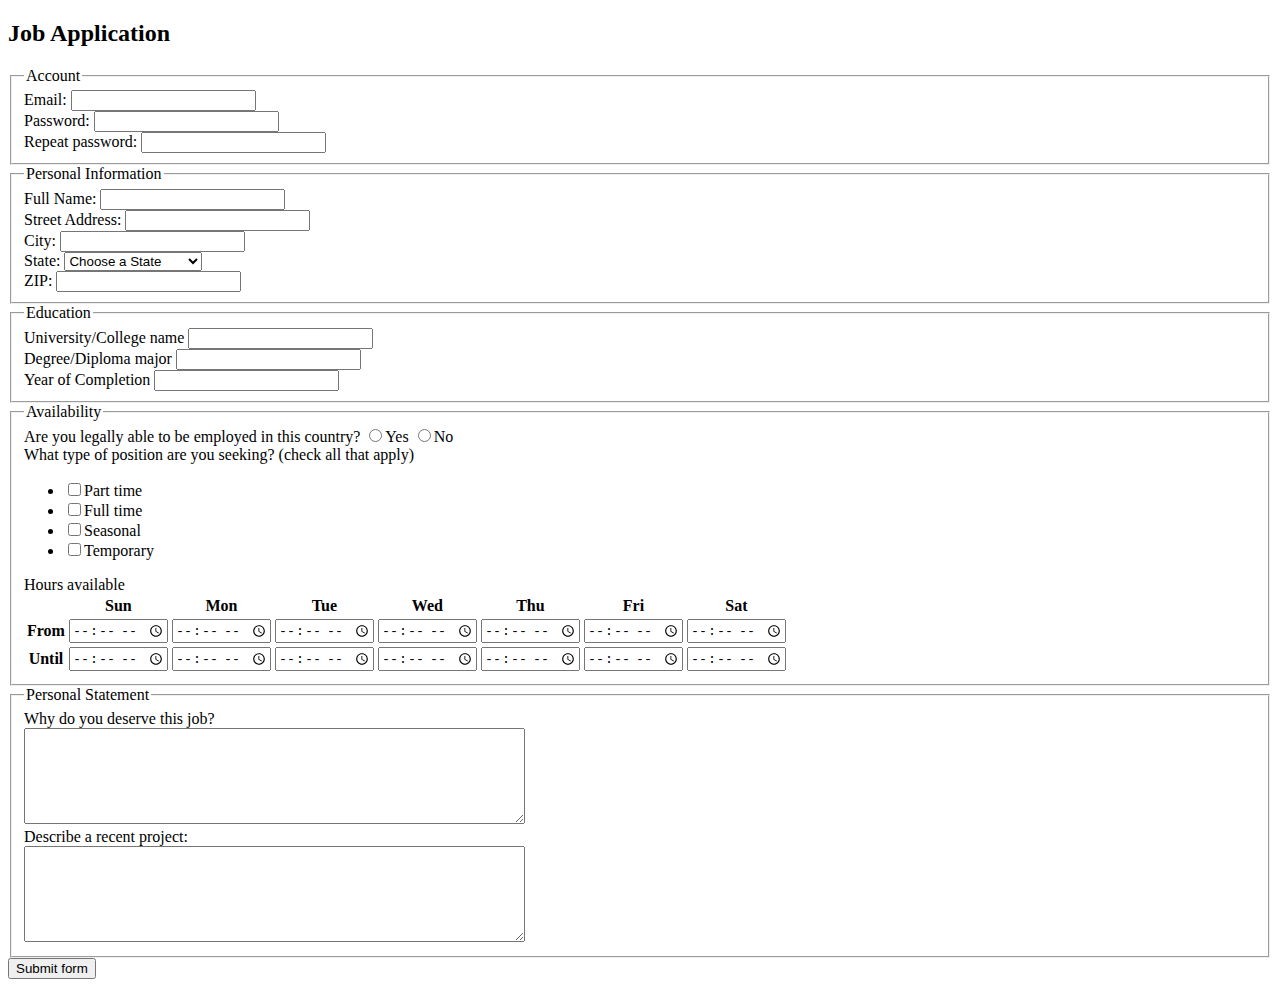
<file: jobApplicationForm.html>
<!DOCTYPE html>
<html>
<head>
	<meta charset="utf-8">
	<title>Job Application</title>
</head>
<body>

<h2>Job Application</h2>

<form action="http://gclass.alexburner.com/formtest.php" method="post">

	<fieldset>
		<legend>Account</legend>
		<div class="field">
			<label>Email:</label> 
			<input type="text" name="email">
		</div>
		<div class="field">
			<label>Password:</label> 
			<input type="password" name="password">
		</div>
		<div class="field">
			<label>Repeat password:</label> 
			<input type="password" name="password_r">
		</div>
	</fieldset>

	<fieldset>
		<legend>Personal Information</legend>
		<div class="field">
			<label>Full Name:</label> 
			<input type="text" name="name">
		</div>
		<div class="field">
			<label>Street Address:</label> 
			<input type="text" name="street">
		</div>
		<div class="field">
			<label>City:</label> 
			<input type="text" name="city">
		</div>
		<div class="field">
			<label>State:</label> 
			<select name="state">
				<option value="" selected="true">Choose a State</option>
				<option value="AL">Alabama</option>
				<option value="AK">Alaska</option>
				<option value="AZ">Arizona</option>
				<option value="AR">Arkansas</option>
				<option value="CA">California</option>
				<option value="CO">Colorado</option>
				<option value="CT">Connecticut</option>
				<option value="DE">Delaware</option>
				<option value="DC">District of Columbia</option>
				<option value="FL">Florida</option>
				<option value="GA">Georgia</option>
				<option value="HI">Hawaii</option>
				<option value="ID">Idaho</option>
				<option value="IL">Illinois</option>
				<option value="IN">Indiana</option>
				<option value="IA">Iowa</option>
				<option value="KS">Kansas</option>
				<option value="KY">Kentucky</option>
				<option value="LA">Louisiana</option>
				<option value="ME">Maine</option>
				<option value="MD">Maryland</option>
				<option value="MA">Massachusetts</option>
				<option value="MI">Michigan</option>
				<option value="MN">Minnesota</option>
				<option value="MS">Mississippi</option>
				<option value="MO">Missouri</option>
				<option value="MT">Montana</option>
				<option value="NE">Nebraska</option>
				<option value="NV">Nevada</option>
				<option value="NH">New Hampshire</option>
				<option value="NJ">New Jersey</option>
				<option value="NM">New Mexico</option>
				<option value="NY">New York</option>
				<option value="NC">North Carolina</option>
				<option value="ND">North Dakota</option>
				<option value="OH">Ohio</option>
				<option value="OK">Oklahoma</option>
				<option value="OR">Oregon</option>
				<option value="PA">Pennsylvania</option>
				<option value="RI">Rhode Island</option>
				<option value="SC">South Carolina</option>
				<option value="SD">South Dakota</option>
				<option value="TN">Tennessee</option>
				<option value="TX">Texas</option>
				<option value="UT">Utah</option>
				<option value="VT">Vermont</option>
				<option value="VA">Virginia</option>
				<option value="WA">Washington</option>
				<option value="WV">West Virginia</option>
				<option value="WI">Wisconsin</option>
				<option value="WY">Wyoming</option>
			</select>
		</div>
		<div class="field">
			<label>ZIP:</label> 
			<input type="text" name="zip">
		</div>
	</fieldset>

	<!-- Academic details -->
	<fieldset>
		<legend>Education</legend>
		<div class="field">
			<label>University/College name</label> 
			<input type="text" name="university">
		</div>
		<div class="field">
			<label>Degree/Diploma major</label> 
			<input type="text" name="degree">
		</div>
		<div class="field">
			<label>Year of Completion</label> 
			<input type="text" name="year">
		</div>

	</fieldset>

	<fieldset>
		<legend>Availability</legend>
		<div class="field">
			<label>Are you legally able to be employed in this country?</label> 
			<input type="radio" name="legal" value="yes">Yes
			<input type="radio" name="legal" value="no">No
		</div>
		<div class="field">
			<label>What type of position are you seeking? (check all that apply)</label>
			<ul>
				<li><input type="checkbox" name="position_pt" value="parttime">Part time</li>
				<li><input type="checkbox" name="position_ft" value="fulltime">Full time</li>
				<li><input type="checkbox" name="position_sl" value="seasonal">Seasonal</li>
				<li><input type="checkbox" name="position_tp" value="temporary">Temporary</li>
			</ul>
		</div>
		<div class="field">
			<label>Hours available</label>
			<table>
				<tr>
					<td></td>
					<th>Sun</th>
					<th>Mon</th>
					<th>Tue</th>
					<th>Wed</th>
					<th>Thu</th>
					<th>Fri</th>
					<th>Sat</th>
				</tr>
				<tr>
					<th>From</th>
					<td><input type="time" size="5" name="su_from"></td>
					<td><input type="time" size="5" name="mo_from"></td>
					<td><input type="time" size="5" name="tu_from"></td>
					<td><input type="time" size="5" name="we_from"></td>
					<td><input type="time" size="5" name="th_from"></td>
					<td><input type="time" size="5" name="fr_from"></td>
					<td><input type="time" size="5" name="sa_from"></td>
				</tr>
				<tr>
					<th>Until</th>
					<td><input type="time" size="5" name="su_until"></td>
					<td><input type="time" size="5" name="mo_until"></td>
					<td><input type="time" size="5" name="tu_until"></td>
					<td><input type="time" size="5" name="we_until"></td>
					<td><input type="time" size="5" name="th_until"></td>
					<td><input type="time" size="5" name="fr_until"></td>
					<td><input type="time" size="5" name="sa_until"></td>
				</tr>
			</table>
		</div>
	</fieldset>

	<fieldset>
		<legend>Personal Statement</legend>
		<div class="field">
			<label>Why do you deserve this job?</label><br>
			<textarea name="deserve" rows="6" cols="60"></textarea>
		</div>
		<div class="field">
			<label>Describe a recent project:</label><br>
			<textarea name="project" rows="6" cols="60"></textarea>
		</div>
	</fieldset>

	<input type="submit" value="Submit form">

</form>
</body>
</html>
</file>
